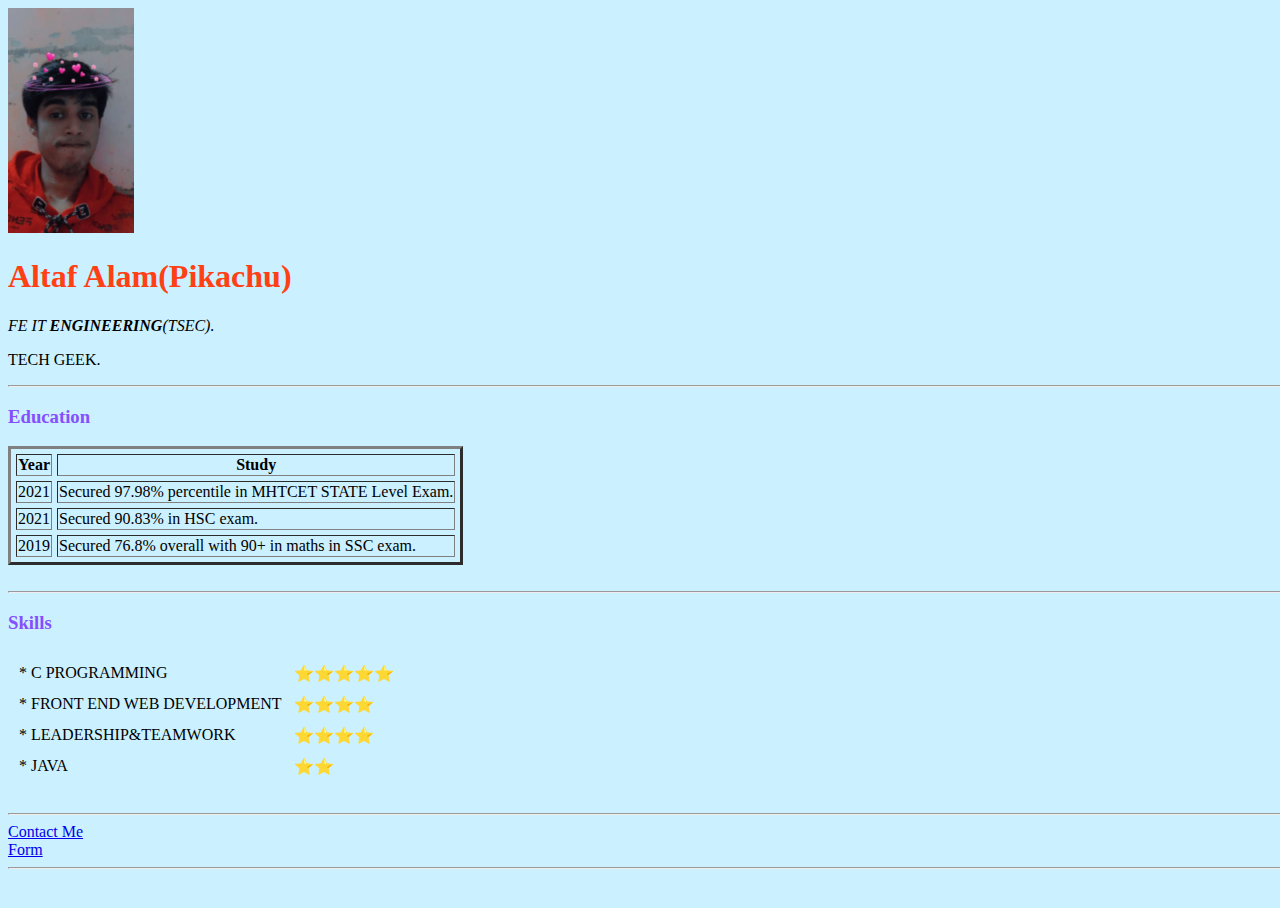
<file: index.html>
<!DOCTYPE html>
<html>

<head>
  <meta charset="utf-8">
  <meta name="viewport" content="width=device-width">
  <title>Altaf's Personal site</title>
  <link href="style.css" rel="stylesheet" type="text/css" />
</head>

<body>

  <img src="Altaf.jpeg" alt="Altaf's Photo" height="25%px">
  <h1>Altaf Alam(Pikachu)</h1>
  <p><em>FE IT <strong>ENGINEERING</strong>(TSEC).</em></p>
  <p>TECH GEEK.</p>
  <hr>

  <h3>Education</h3>
  <table border="3px" cellspacing=5>
    <thead>
      <tr>
        <th>Year</th>
        <th>Study</th>
      </tr>
    </thead>
    <tbody>
      <tr>
        <td>2021</td>
        <td>Secured 97.98% percentile in MHTCET STATE Level Exam.</td>
      </tr>
      <tr>
        <td>2021</td>
        <td>Secured 90.83% in HSC exam.</td>
      </tr>
      <tr>
        <td>2019</td>
        <td>Secured 76.8% overall with 90+ in maths in SSC exam.</td>
      </tr>
    </tbody>
  </table>
  <br>
  <hr>

  <h3>Skills</h3>
  <table cellspacing=10 >
    <tbody>
      <tr>
        <td>* C PROGRAMMING</td>
        <td>⭐️⭐️⭐️⭐️⭐️</td>
      </tr>
      <tr>
        <td>* FRONT END WEB DEVELOPMENT </td>
        <td>⭐️⭐️⭐️⭐️</td>
      </tr>
      <tr>
        <td>* LEADERSHIP&TEAMWORK</td>
        <td>⭐️⭐️⭐⭐</td>
      </tr>
      <tr>
        <td>* JAVA</td>
        <td>⭐️⭐️</td>
      </tr>
    </tbody>
  </table>
  <br>
  <hr>

  <a href="contactme.html">Contact Me</a>
  <br>
  <a href="Form.html">Form</a>
  <hr>

</body>

</html>
</file>
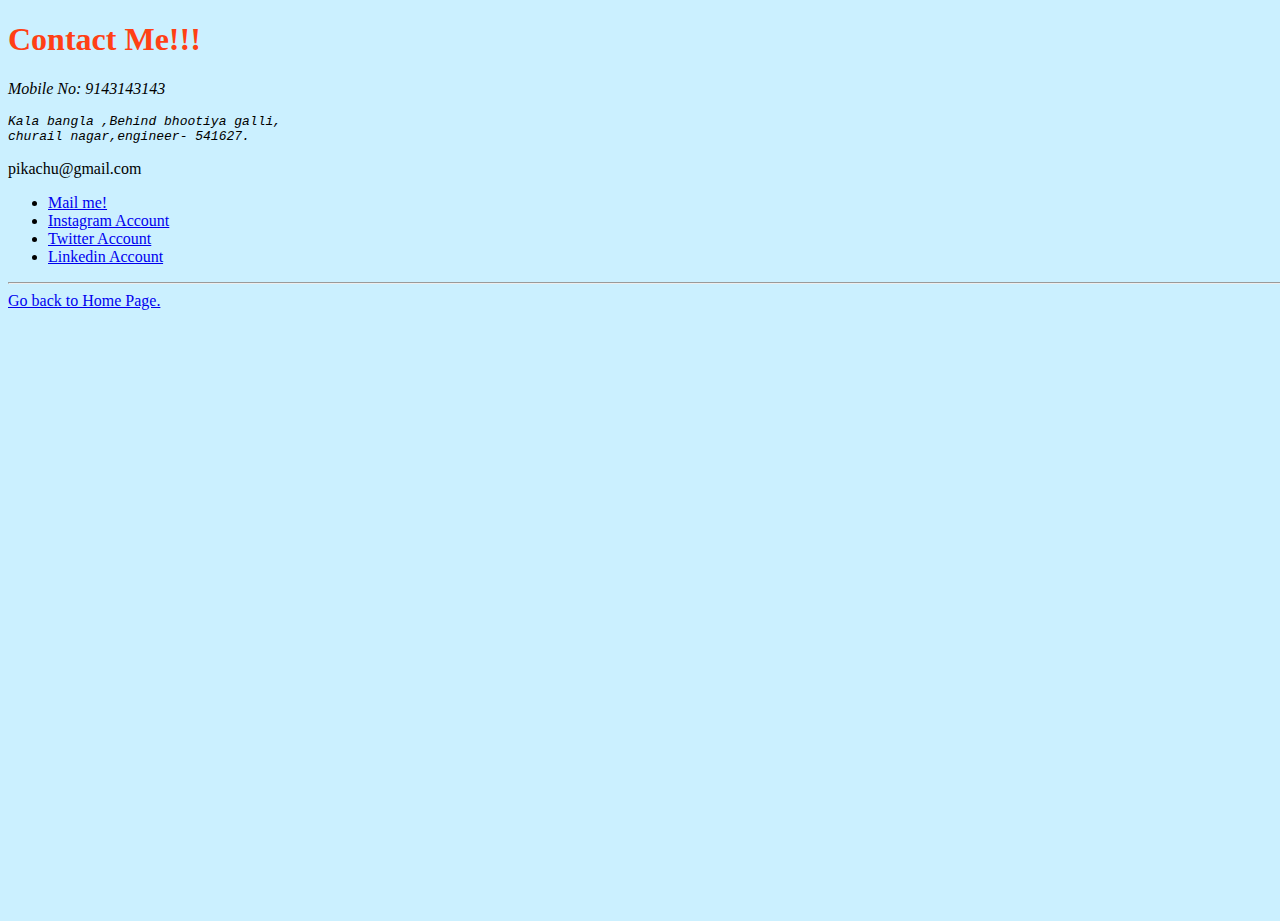
<file: contactme.html>
<!DOCTYPE html>
<html>

<head>
  <meta charset="UTF-8">
  <meta http-equiv="X-UA-Compatible" content="IE=edge">
  <meta name="viewport" content="width=device-width, initial-scale=1.0">
  <title>Contact Me</title>
  <link href="style.css" rel="stylesheet">
</head>

<body>
  <h1>Contact Me!!!</h1>
  <p>
  <address>Mobile No: 9143143143</p>
    <pre>Kala bangla ,Behind bhootiya galli,
churail nagar,engineer- 541627. </address></pre>
    <p> pikachu@gmail.com</p>
    <ul>
      <li><a href="mailto:altaf526687@gmail.com">Mail me!</a></li>
      <li><a href="https://instagram.com/altaf_alam_687?igshid=YmMyMTA2M2Y=">Instagram Account</a></li>
      <li> <a href="https://twitter.com/Altaf0032?t=B1Q2ywUf1cEJB5bns52t2w&s=09">Twitter Account</a></li>
      <li> <a href="https://www.linkedin.com/in/altaf-alam-432849234">Linkedin Account </a></li>
    </ul>
    <hr>
  
    <a href="index.html">Go back to Home Page.</a>
</body>

</html>
</file>
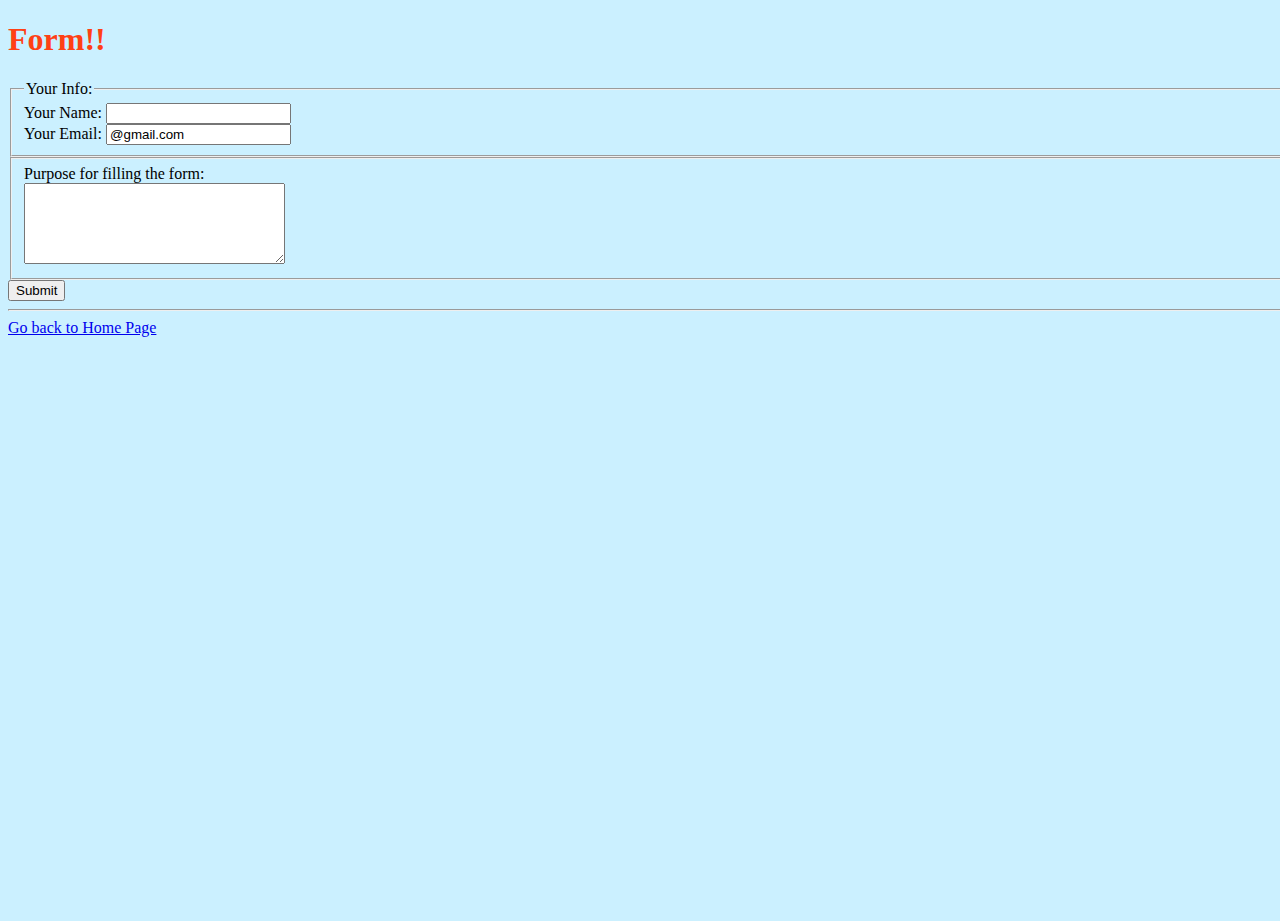
<file: Form.html>
<!DOCTYPE html>
<html>

<head>
  <meta charset="UTF-8">
  <meta http-equiv="X-UA-Compatible" content="IE=edge">
  <meta name="viewport" content="width=device-width, initial-scale=1.0">
  <title>Form</title>
  <link href="style.css" rel="stylesheet">
</head>

<body>
  <h1>Form!!</h1>
  <form action="mailto:altaf5266687@gmail.com" method="post" enctype="text/plain">
   <fieldset>
    <legend>Your Info:</legend>
    <label>Your Name:</label>
    <input type="text"> <br>
    <label>Your Email:</label>
    <input type="email" value="@gmail.com"> <br>
  
   </fieldset>
   <fieldset>
    <label>Purpose for filling the form:</label><br>
    <textarea rows=5 cols=30></textarea> <br>
   </fieldset>
    <input type="submit">
     
  </form>
  <hr>
  <a href="index.html">Go back to Home Page</a>

</body>

</html>
</file>
<file: style.css>
html, body {
  height: 100%;
  width: 100%;
  background-color:#cbf0ff;
}

h1{
  color:#ff4015;
}
h3{
  color:#864ffe;
}

h1:hover{
  color:hotpink;
}
</file>
